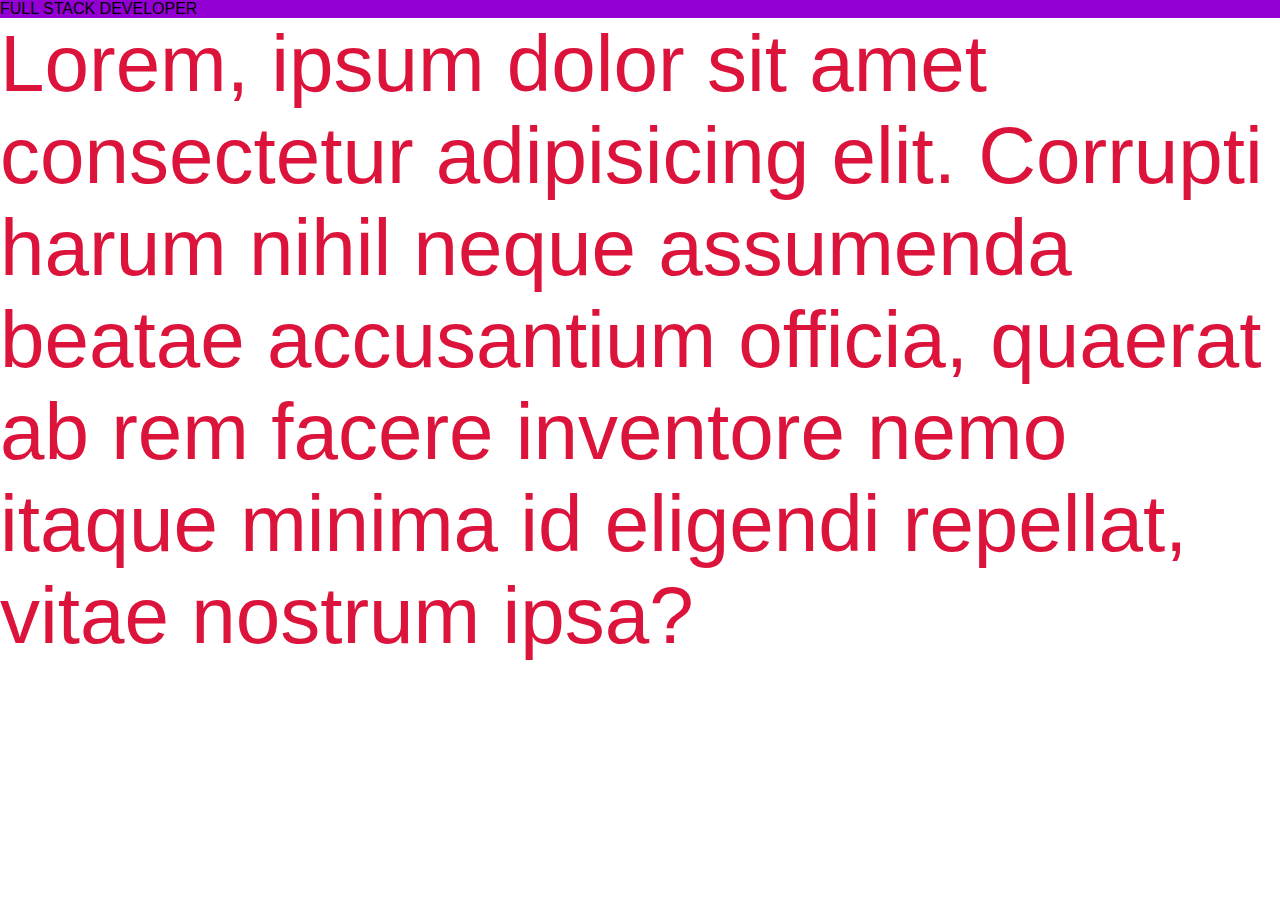
<file: prueba.html>
<!DOCTYPE html>
<html lang="en">
<head>
    <meta charset="UTF-8">
    <meta name="viewport" content="width=device-width, initial-scale=1.0">
    <title>Document</title>
 <link rel="stylesheet" type="text/css " href="./prueba.css"/>
 <link rel="stylesheet" href="reset.css">
</head>
<body>
     <h1 class="fondo">FULL STACK DEVELOPER</h1>

  <p class="mitexto">Lorem, ipsum dolor sit amet consectetur adipisicing elit. 
    Corrupti harum nihil neque assumenda beatae accusantium officia, 
    quaerat ab rem facere inventore nemo itaque minima id eligendi
     repellat, vitae nostrum ipsa?</p>





</body>
</html>
</file>
<file: prueba.css>
.fondo { background-color: darkviolet;

}


.mitexto { color: crimson;
           font-size: 80px ;
          

}
</file>
